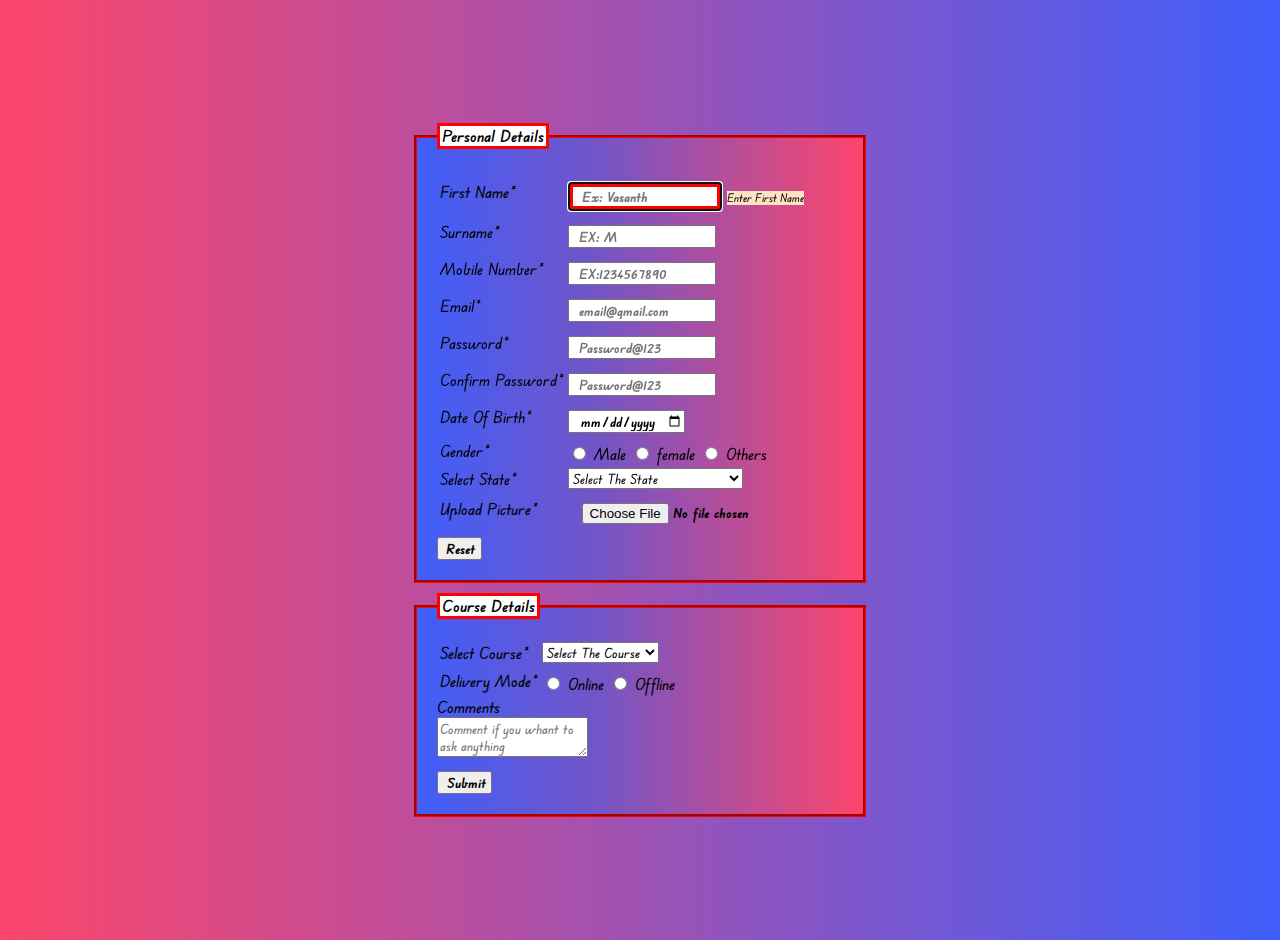
<file: index.html>
<!DOCTYPE html>
<html lang="en">
   <head>
      <meta charset="UTF-8" />
      <meta name="viewport" content="width=device-width, initial-scale=1.0" />
      <title>Form</title>
      <link rel="icon" type="image/png" href="form.png" />
      <link rel="stylesheet" href="style.css" />
      <link rel="preconnect" href="https://fonts.googleapis.com" />
      <link rel="preconnect" href="https://fonts.gstatic.com" crossorigin />
      <link rel="preconnect" href="https://fonts.googleapis.com" />
      <link rel="preconnect" href="https://fonts.gstatic.com" crossorigin />
      <link
         href="https://fonts.googleapis.com/css2?family=Edu+VIC+WA+NT+Beginner:wght@400..700&family=Grey+Qo&family=Italianno&family=Matemasie&family=Noto+Sans+Tamil:wght@100..900&display=swap"
         rel="stylesheet"
      />
   </head>
   <body>
      <form action="Response.html">
         <fieldset>
            <legend>Personal
               Details</legend>
            <table>
               <tr>
                  <td><label for="">First Name*</label></td>
                  <td>
                     <input
                        type="text"
                        name="FirstName"
                        required
                        autofocus
                        placeholder="Ex: Vasanth"
                        ;
                        pattern="[A-Za-z]{3,16}"
                        title="Alphabets with min 3 Characters and max 16 Characters"
                     />
                     <p>Enter First Name</p>
                  </td>
               </tr>
               <tr>
                  <td><label for="Sur Name">Surname*</label></td>
                  <td>
                     <input
                        type="text"
                        name="SurName"
                        pattern="[A-Za-z]{1,16}"
                        placeholder="EX: M"
                        title="Alphabets with min 1 Characters and max 16 Characters"
                        required
                     />
                     <p>Enter SurName</p>
                  </td>
               </tr>
               <tr>
                  <td><label>Mobile Number*</label></td>
                  <td>
                     <input
                        type="tel"
                        name="Mobile Number"
                        required
                        placeholder="EX:1234567890"
                        pattern="[0-9]{10}"
                        title="Number with 10 Digits"
                        maxlength="10"
                     />
                     <p>Enter Number</p>
                  </td>
               </tr>
               <tr>
                  <td><label for="">Email*</label></td>
                  <td>
                     <input
                        type="email"
                        name="Email"
                        required
                        placeholder="email@gmail.com"
                     />
                     <p>Enter the Email</p>
                  </td>
               </tr>
               <tr>
                  <td><label for="">Password*</label></td>
                  <td>
                     <input
                        type="password"
                        name="Password"
                        required
                        placeholder="Password@123"
                        pattern="^(?=.*[A-Za-z])(?=.*\d)(?=.*[@$!%*-_#?&])[A-Za-z\d@$!%*#?&]{8,}$"
                     />
                     <p>Enter Password</p>
                  </td>
               </tr>
               <tr>
                  <td><label for>Confirm Password*</label></td>
                  <td>
                     <input
                        type="password"
                        name="Confirm password"
                        required
                        placeholder="Password@123"
                        pattern="^(?=.*[A-Za-z])(?=.*\d)(?=.*[@$!%*-_#?&])[A-Za-z\d@$!%*#?&]{8,}$"
                     />
                     <p>Confirm Password</p>
                  </td>
               </tr>
               <tr>
                  <td><label for="">Date Of Birth*</label></td>
                  <td>
                     <input type="date" name="DOB" required />
                     <p>Select The DOB</p>
                  </td>
               </tr>
               <tr>
                  <td><label for="">Gender*</label></td>
                  <td>
                     <input type="radio" name="Gender" value="Male" />
                     <span>Male</span>
                     <input type="radio" name="Gender" value="Female" />
                     <span>female</span>
                     <input type="radio" name="Gender" value="Others" />
                     <span>Others</span>
                  </td>
               </tr>
               <tr>
                  <td><label for="">Select State*</label></td>
                  <td>
                     <select name="State">
                        <option value="" selected disabled>
                           Select The State
                        </option>
                        <option value="Andhra Pradesh">Andhra Pradesh</option>
                        <option value="Arunachal Pradesh">
                           Arunachal Pradesh
                        </option>
                        <option value="Assam">Assam</option>
                        <option value="Bihar">Bihar</option>
                        <option value="Chhattisgarh">Chhattisgarh</option>
                        <option value="Goa">Goa</option>
                        <option value="Gujarat">Gujarat</option>
                        <option value="Haryana">Haryana</option>
                        <option value="Himachal Pradesh">
                           Himachal Pradesh
                        </option>
                        <option value="Jharkhand">Jharkhand</option>
                        <option value="Karnataka">Karnataka</option>
                        <option value="Kerala">Kerala</option>
                        <option value="Madhya Pradesh">Madhya Pradesh</option>
                        <option value="Maharashtra">Maharashtra</option>
                        <option value="Manipur">Manipur</option>
                        <option value="Meghalaya">Meghalaya</option>
                        <option value="Mizoram">Mizoram</option>
                        <option value="Nagaland">Nagaland</option>
                        <option value="Odisha">Odisha</option>
                        <option value="Punjab">Punjab</option>
                        <option value="Rajasthan">Rajasthan</option>
                        <option value="Sikkim">Sikkim</option>
                        <option value="Tamil Nadu">Tamil Nadu</option>
                        <option value="Telangana">Telangana</option>
                        <option value="Tripura">Tripura</option>
                        <option value="Uttar Pradesh">Uttar Pradesh</option>
                        <option value="Uttarakhand">Uttarakhand</option>
                        <option value="West Bengal">West Bengal</option>
                        <option value="Delhi">Delhi</option>
                        <option value="Puducherry">Puducherry</option>
                        <option value="Chandigarh">Chandigarh</option>
                        <option value="Jammu and Kashmir">
                           Jammu and Kashmir
                        </option>
                        <option value="Ladakh">Ladakh</option>
                        <option value="Andaman and Nicobar Islands">
                           Andaman and Nicobar Islands
                        </option>
                        <option value="Lakshadweep">Lakshadweep</option>
                     </select>
                  </td>
               </tr>
               <tr>
                  <td><label for="">Upload Picture*</label></td>
                  <td>
                     <input
                        type="file"
                        name="Picture"
                        required
                        style="border: none"
                     />
                  </td>
               </tr>
            </table>
            <input type="reset" />
         </fieldset>
         <fieldset>
            <legend>Course Details</legend>
            <table>
               <tr>
                  <td><label for="">Select Course*</label></td>
                  <td>
                     <select name="select course" id="">
                        <option value="" selected disabled>
                           Select The Course
                        </option>
                        <option value="javaFS">Java FullStack</option>
                        <option value="PythonFull stack">
                           Python FullStack
                        </option>
                        <option value="DigitalMarketting">
                           Digital Marketing
                        </option>
                        <option value="FrontEnd">FrontEnd</option>
                        <option value="BackEnd">BackEnd</option>
                     </select>
                  </td>
               </tr>
               <tr>
                  <td><label for="">Delivery Mode*</label></td>
                  <td>
                     <input type="radio" name="DeliveryMode" value="Online" />
                     <span>Online</span>
                     <input type="radio" name="DeliveryMode" value="OFFline" />
                     <span>Offline</span>
                  </td>
               </tr>
            </table>
            <label for="">Comments</label><br />
            <textarea
               name="Comments"
               placeholder="Comment if you whant to ask anything"
            ></textarea
            ><br />
            <input type="submit" />
         </fieldset>
      </form>
   </body>
</html>
</file>
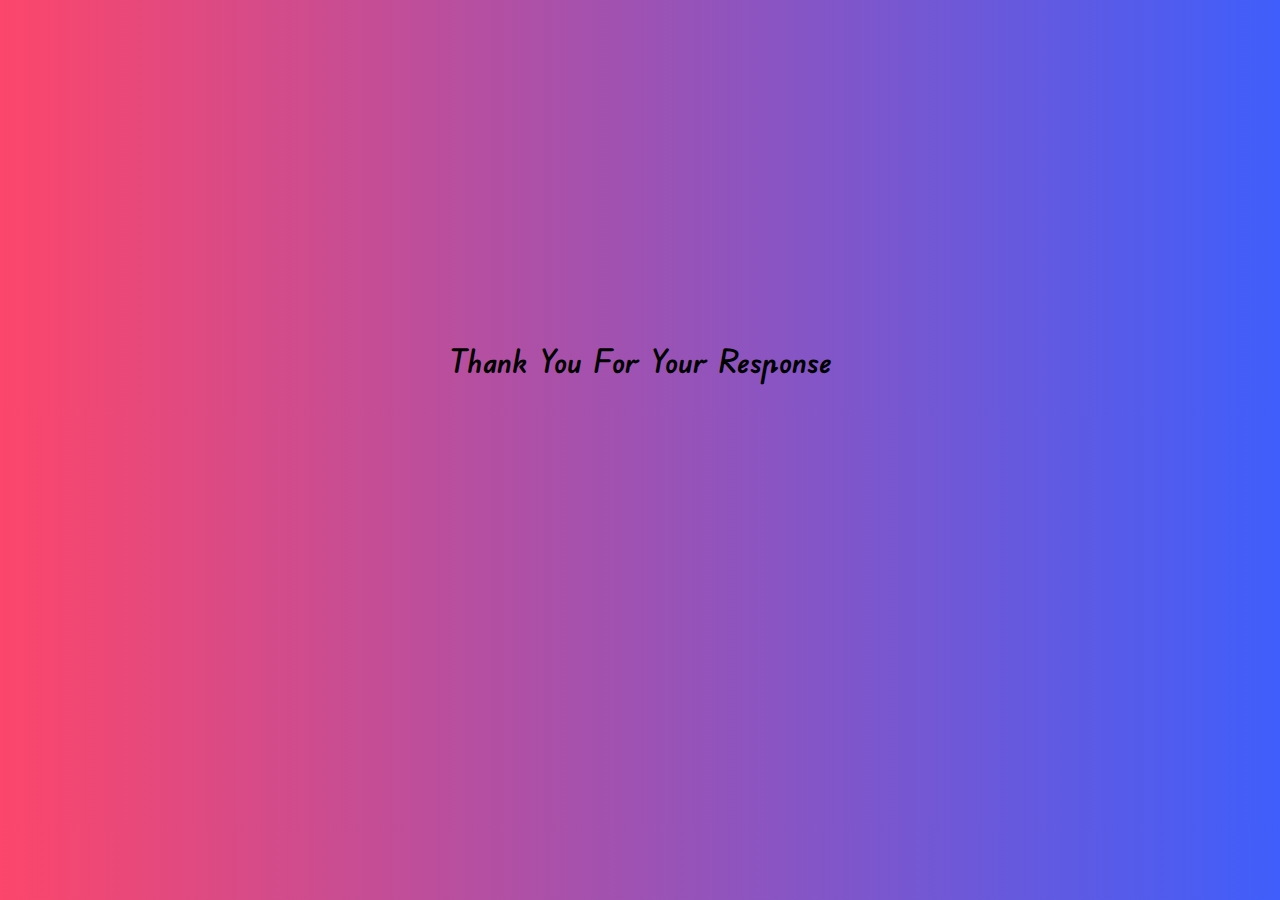
<file: Response.html>
<!DOCTYPE html>
<html lang="en">
   <head>
      <meta charset="UTF-8" />
      <meta name="viewport" content="width=device-width, initial-scale=1.0" />
      <title>Form</title>
      <link rel="icon" type="image/png" href="Response.png" />
      <link rel="stylesheet" href="response.css" />
      <link rel="preconnect" href="https://fonts.googleapis.com" />
      <link rel="preconnect" href="https://fonts.gstatic.com" crossorigin />
      <link rel="preconnect" href="https://fonts.googleapis.com" />
      <link rel="preconnect" href="https://fonts.gstatic.com" crossorigin />
      <link
         href="https://fonts.googleapis.com/css2?family=Edu+VIC+WA+NT+Beginner:wght@400..700&family=Grey+Qo&family=Italianno&family=Matemasie&family=Noto+Sans+Tamil:wght@100..900&display=swap"
         rel="stylesheet"
      />
      <style></style>
   </head>
   <body>
      <p>Thank You For Your Response</p>
   </body>
</html>
</file>
<file: style.css>
p
{
    display: none;
}
td input:only-of-type:focus:valid
{
    border:5px solid green;
}
td input:only-of-type:focus
{  
   border:5px solid red;
}
td input:hover+p,:focus+p
{
    font-size:70%;
    display: inline;
    background-color: bisque;
}
input
{
    margin-top:10px;
    text-indent:5%;
    font-weight: 700;
   
}
fieldset
{      
   
    border:3px groove red;
    margin: 10px;
    padding: 20px;
    box-sizing: border-box;
    background: rgb(63,94,251);
    background: linear-gradient(90deg, rgba(63,94,251,1) 0%, rgba(114,85,199,0.974194780451243) 41%, rgba(252,70,107,1) 100%);
}
legend
{ 
    border: 3px solid red;
    background-color: white;
    font-weight:600;
}
input[type="radio"]:checked
{
    height:15px;
    width:15px;
    appearance:none;
    background-color:deeppink;
    border:3px solid rgb(0, 37, 222);
    outline:3px solid deeppink;
    border-radius: 10px;
}

input[name="DeliveryMode"]:checked
{
    height:13px;
    width:13px;
    appearance:none;
    background-color:deeppink;
    border:3px solid rgb(0, 37, 222);
    outline: 3px  solid deeppink;
    border-radius: 3px;

}
*
{
    font-family: "Edu VIC WA NT Beginner", cursive;
    font-weight: 500;
}
body
{
    
    display: flex;
    justify-content: center;
    align-items: center;
    min-height: 100vh;
    margin: 0;
    padding: 20px;
    background: rgb(124,85,199);
    background: linear-gradient(90deg, rgba(124,85,199,1) 0%, rgba(252,70,107,1) 0%, rgba(63,94,251,1) 100%);

}
</file>
<file: response.css>
*
{
    font-family: "Edu VIC WA NT Beginner", cursive;
    font-weight: 600;
    font-size: xx-large;
    text-align: center;
    padding-top:100px;
}
body
{
    background: rgb(124,85,199);
background: linear-gradient(90deg, rgba(124,85,199,1) 0%, rgba(252,70,107,1) 0%, rgba(63,94,251,1) 100%);
}
</file>
